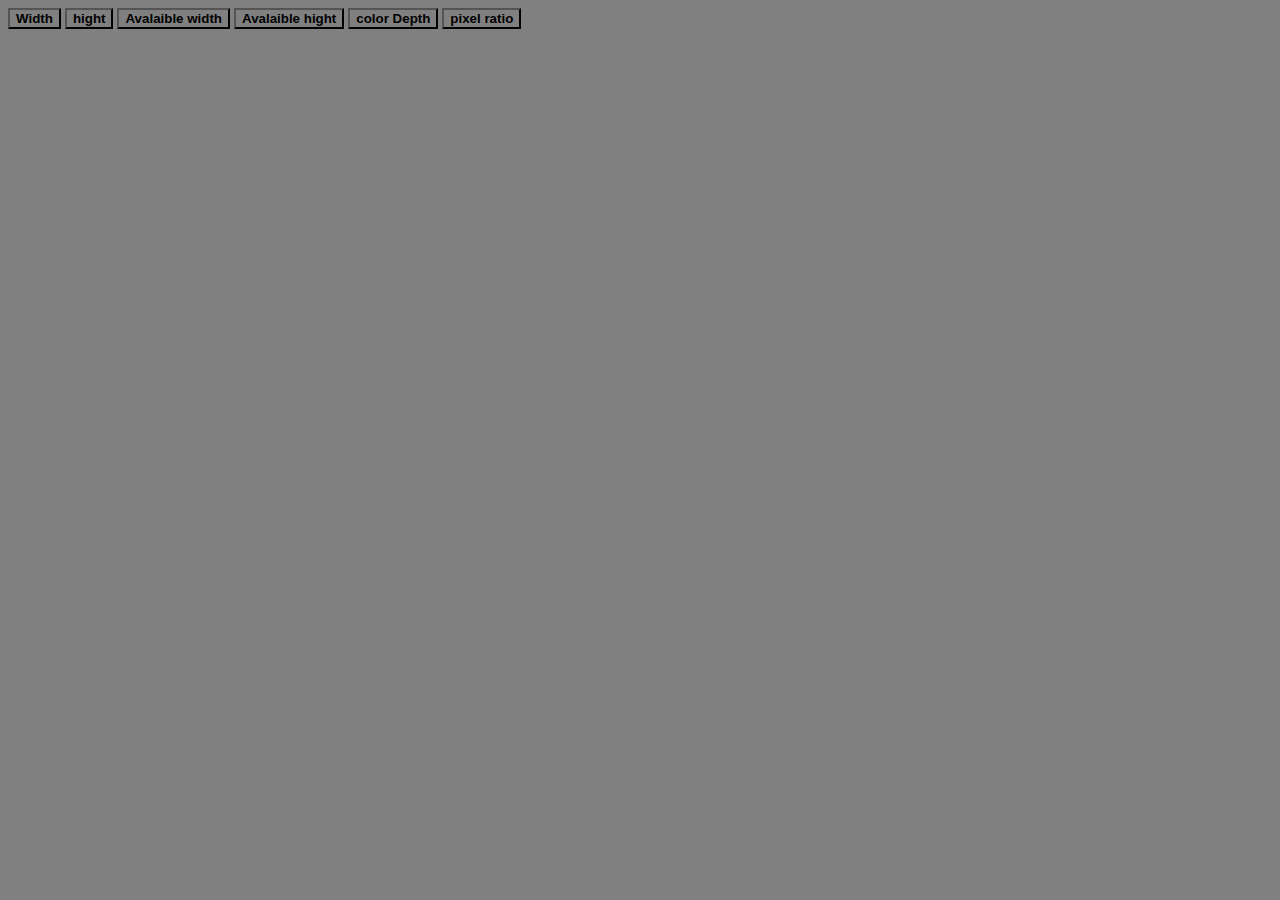
<file: trueline/js screen.html>
<!DOCTYPE html>
<html lang="en">
<head>
    <meta charset="UTF-8">
    <meta name="viewport" content="width=device-width, initial-scale=1.0">
    <title>js</title>
    <style>
        *{
            background-color: gray;
            font-weight: bolder;
        }
    </style>
</head>
<body>
    <button onclick="width()">Width</button>
    <button onclick="hight()">hight</button>
    <button onclick="Awidth()">Avalaible width</button>
    <button onclick="Ahight()">Avalaible hight</button>
    <button onclick="color()">color Depth</button>
    <button onclick="pixel()">pixel ratio</button>
    <script>
        function width(){
            document.write(screen.width)
        }
        function hight() {
            document.write(screen.height)
        }
        function Awidth() {
            document.write(screen.availWidth)
            
        }
        function Ahight() {
            document.write(screen.availHeight)
        }
        function color(){
            document.write(screen.colorDepth)
        }
        function pixel(){
            document.write(screen.pixelDepth)
            
        }
    </script>
</body>
</html>
</file>
